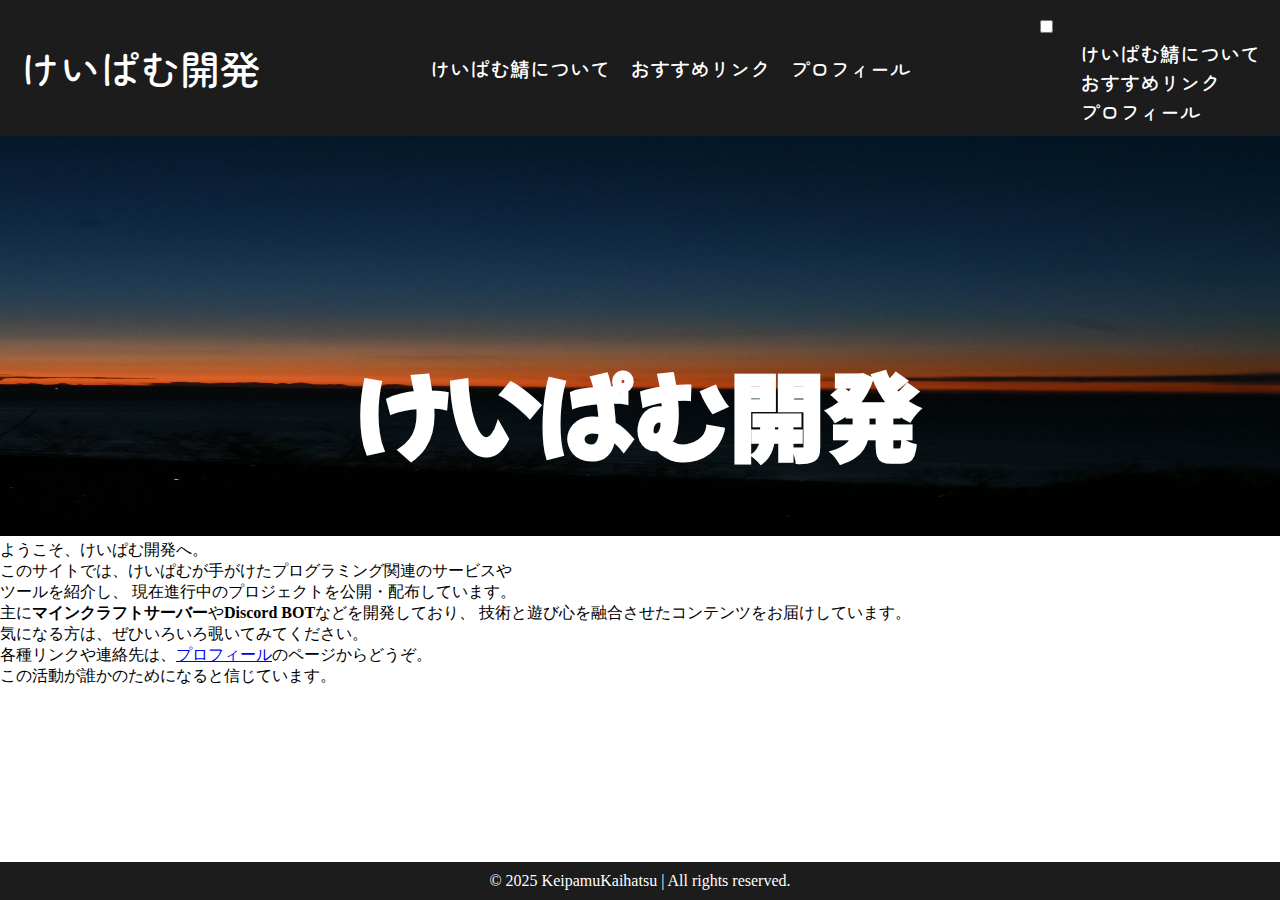
<file: index.html>
<!DOCTYPE html>
<html lang="ja">
<head>
    <meta charset="utf-8">
    <meta name="viewport" content="width=device-width,initial-scale=1.0">
    <title>けいぱむ開発</title>
    <meta name="description" content="けいぱむが開発したマインクラフトサーバーやDiscord BOTなどのプロジェクトを紹介するサイト。技術と遊び心を融合したコンテンツを公開・配布中。">
    <link rel="icon" href="/img/favicon.ico">
    <link rel="stylesheet" href="css/style.css">
    <script src="script/index.js"></script>
</head>
<body class="index">
    <div class="wrapper">
        <div id="header"></div>

        <main class="container">
            <div class="main">
                <img src="img/myicon.jpg" alt="メイン画像">
                <h1>けいぱむ開発</h1>
                <p>
                    ようこそ、けいぱむ開発へ。<br>
                    このサイトでは、けいぱむが手がけたプログラミング関連のサービスや</br>ツールを紹介し、
                    現在進行中のプロジェクトを公開・配布しています。<br>
                    主に<strong>マインクラフトサーバー</strong>や<strong>Discord BOT</strong>などを開発しており、
                    技術と遊び心を融合させたコンテンツをお届けしています。<br>
                    気になる方は、ぜひいろいろ覗いてみてください。<br>
                    各種リンクや連絡先は、<a href="keipa.html">プロフィール</a>のページからどうぞ。
                    <br>この活動が誰かのためになると信じています。
                </p>
            </div>
        </main>

        <div id="footer"></div>
    </div>

    <script>
      const currentPage = location.pathname.split("/").pop();

      fetch("mainheader.html")
        .then(res => res.text())
        .then(data => {
          document.getElementById("header").innerHTML = data;

          const currentNav = document.querySelectorAll(`a[href$="${currentPage}"]:not(.logo-link)`);
          currentNav.forEach(el => {
            el.style.display = "none";
          });
        });

      fetch("mainfooter.html")
        .then(res => res.text())
        .then(data => {
          document.getElementById("footer").innerHTML = data;
        });
    </script>
</body>

</html>
</file>
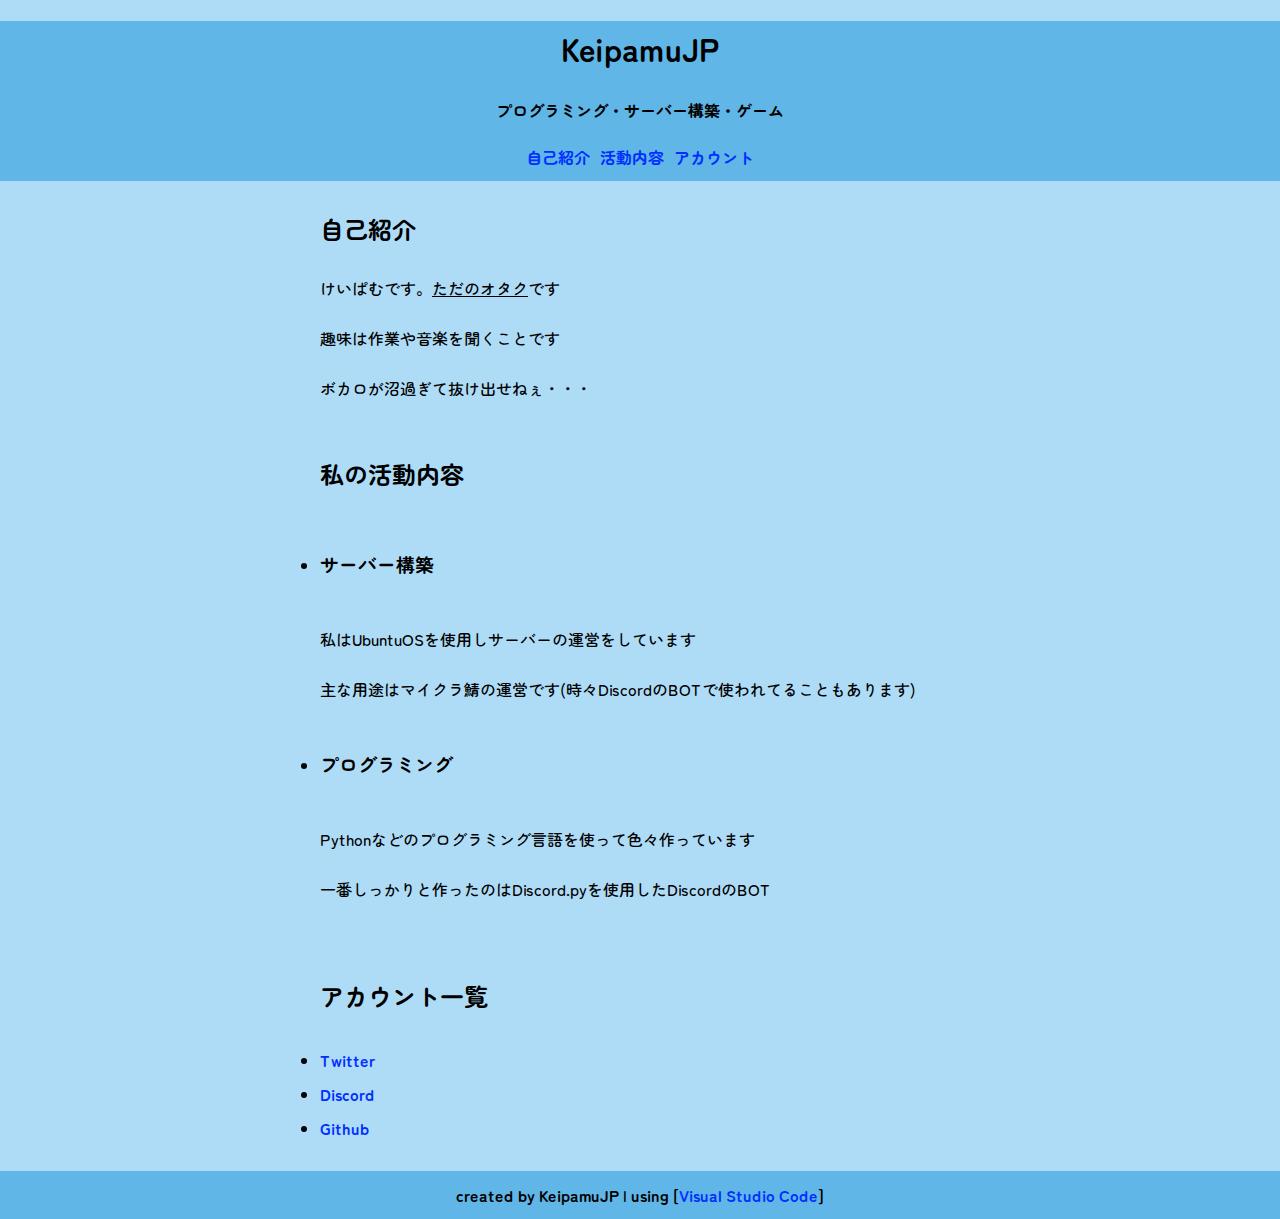
<file: keipa.html>
<!DOCTYPE html>
<html lang="ja">
    <head>
        <meta charset="utf-8">
        <title>けいぱむの自己紹介</title>
        <link rel="stylesheet" href="css/keipa.css">
        <script>
            function popup(){
                alert("オタクで何が悪いんだよ! (迫真)")
            }
        </script>
    </head>

    <body>
        <div class="title">
            <h1>KeipamuJP</h1>
            <p>プログラミング・サーバー構築・ゲーム</p>
            <nav>
                <a class="url" href=#introduce>自己紹介</a>
                <a class="url" href=#activity>活動内容</a>
                <a class="url" href=#social>アカウント</a>
            </nav>
        </div>
        <div class="main">
            <div id="introduce">
                <h2>自己紹介</h2>
                <p>けいぱむです。<a class="normal" href="javascript:popup()">ただのオタク</a>です</p>
                <p>趣味は作業や音楽を聞くことです</p>
                <p>ボカロが沼過ぎて抜け出せねぇ・・・</p>
            </div>
            <div id="activity">
                <h2>私の活動内容</h2>
                <ul>
                    <li><h3>サーバー構築</h3></li>
                    <p>私はUbuntuOSを使用しサーバーの運営をしています</p>
                    <p>主な用途はマイクラ鯖の運営です(時々DiscordのBOTで使われてることもあります)</p>

                    <li><h3>プログラミング</h3></li>
                    <p>Pythonなどのプログラミング言語を使って色々作っています</p>
                    <p>一番しっかりと作ったのはDiscord.pyを使用したDiscordのBOT</p>
                </ul>
            </div>
            <div id="social">
                <h2>アカウント一覧</h2>
                <ul>
                    <li><a class="url" href="https://x.com/JP7766twi">Twitter</a></li>
                    <li><a class="url" href="https://discord.com/users/1329634041212702863">Discord</a></li>
                    <li><a class="url" href="https://github.com/KeipamuJP">Github</a></li>
                </ul>
            </div>
        </div>
        <footer><p>created by KeipamuJP | using [</p><a class="url" href="https://code.visualstudio.com/">Visual Studio Code</a><p>]</p></footer>
    </body>
</html>
</file>
<file: css/style.css>
@import url('https://fonts.googleapis.com/css2?family=Zen+Maru+Gothic:wght@300;400;500;700;900&display=swap');
@import url('https://fonts.googleapis.com/css2?family=Mochiy+Pop+P+One&display=swap');

html *  {
    margin: 0;
}

.index * {
    margin: 0;
}

/* PCやタブレット用のデザイン */
@media screen and (min-width: 481px) {
    .header * {
        font-family: "Zen Maru Gothic", sans-serif;
        font-weight: 500;
        font-style: normal;
    }

    .header ul, li {
        list-style: none;
    }

    .header a {
        text-decoration: none;
        color: #fff;
    }

    a:hover {
        color: #00ccff
    }

    .header {
        background-color: #1c1c1c;
        padding: 10px 20px;
        font-size: 20px;
        display: flex;
        justify-content: space-between;
        align-items: center;
    }

    header .pagelinks ul {
        display: flex;
        list-style: none;
    }

    header .pagelinks li {
        padding: 0 10px;
    }

    .main {
        position: relative;
    }

    .main h1{
        font-family: "Mochiy Pop P One", sans-serif;
        font-weight: bold;
        position: absolute;
        font-size: 96px;
        top: 50%;
        left: 50%;
        transform: translate(-50%, -50%);
        color: #fff;
    }

    .main img{
        width: 100%;
        height: 100%;
        max-height: 400px;
    }

    .footer {
        position: absolute;
        bottom: 0;
        padding: 10px 0;
        width: 100%;
        background-color: #1c1c1c;
        color: #fff;
        display: flex;
        justify-content: center;
        align-items: center;
    }
}

/* スマホ用デザイン */
@media screen and (max-width: 480px) {

}
</file>
<file: css/keipa.css>
/* フォントの読み込み */
@import url('https://fonts.googleapis.com/css2?family=Zen+Maru+Gothic:wght@300;400;500;700;900&display=swap');
.no-margin {
    margin: 0;
}

/* 背景色の設定 */
html {
    background-color: #aedcf7;
    padding-top: 0px;
    margin-top: 0px;
}

/* レイアウトの設定 */
body {
    padding: 0;
    margin: 0;
}

.header {
    background-color: #1c1c1c;
    margin: 0;
    padding: 0 20px;
    font-size: 20px;
    height: 48px;
    display: flex;
    justify-content: space-between;
    align-items: center;
    font-family: "Zen Maru Gothic", sans-serif;
    font-weight: 500;
    font-style: normal;
}

.header a {
    text-decoration: none;
    color: #fff;
}

.header a:hover {
    color: #00ccff
}

.pagelinks ul {
    display: flex;
    list-style: none;
}

.pagelinks li {
    padding: 0 10px;
}


/* URLリンクの装飾 */
.url {
    text-decoration: none;
    color: #002fff;
    font-weight: bold;
    transition: color 0.1s;
}

/* URLリンクホバー時に色変更 */
.url:hover {
    color: #17eef5;
}

/* フッターの装飾 */
footer {
    background-color: #60b6e7;
    position: absolute;
    width: 100%;
    height: 48px;
    display: flex;
    justify-content: center;
    align-items: center;
    font-family: "Zen Maru Gothic", sans-serif;
    font-weight: 700;
    font-style: normal;
}

/* メインの装飾 */
.main {
    font-family: "Zen Maru Gothic", sans-serif;
    font-weight: 500;
    font-style: normal;
    padding-left: 25%;
    padding-right: 25%;
}

.title *{
    padding: 10px 0;
}

.main * {
    padding: 5px 0;
}

/* タイトルの装飾 */
.title {
    background-color: #60b6e7;
    height: 160px;
    text-align: center;
    font-family: "Zen Maru Gothic", sans-serif;
    font-weight: 700;
    font-style: normal;
}
.title *{
    padding: 0.25%;
}

.normal {
    color: black;
}
</file>
